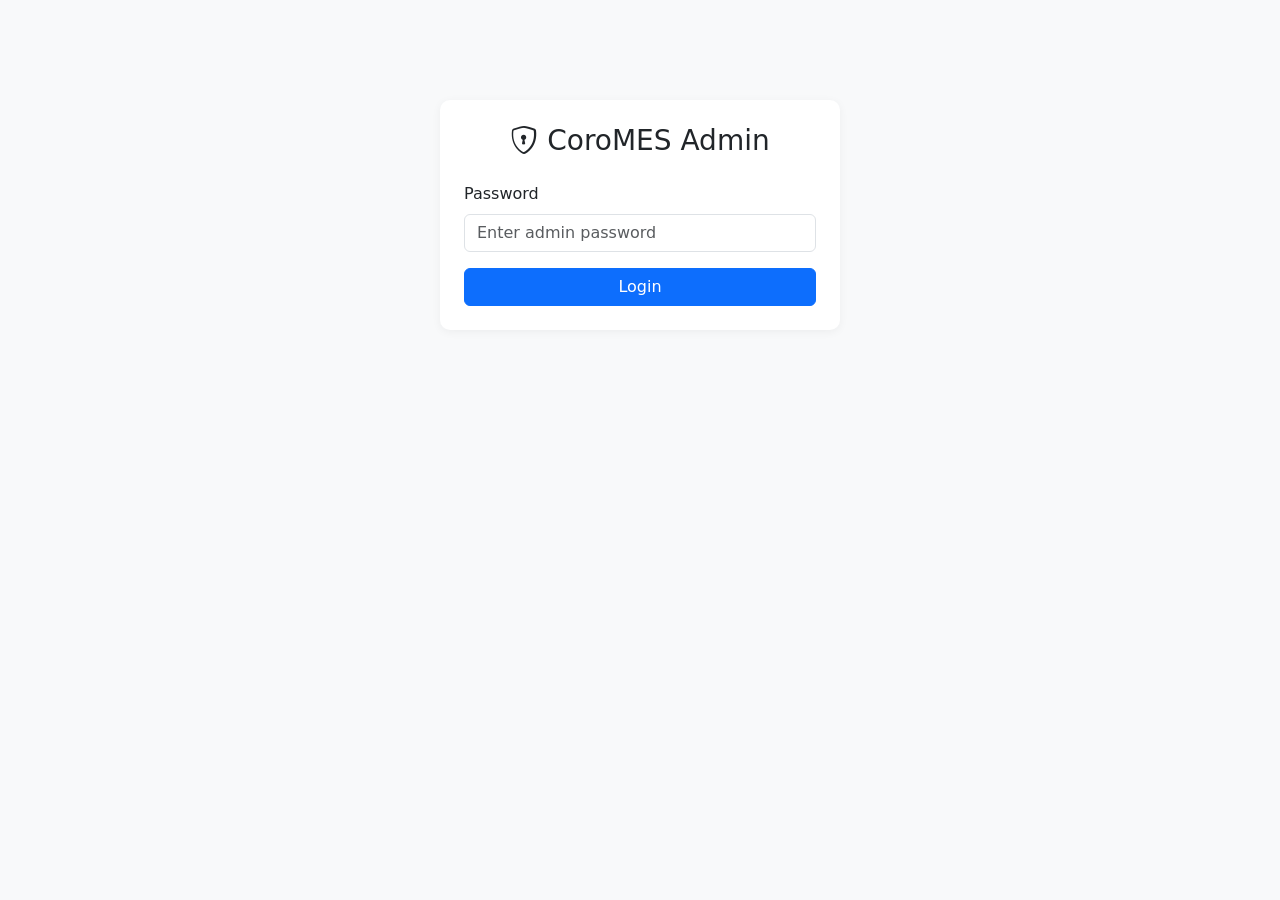
<file: web/admin/index.html>
<!DOCTYPE html>
<html lang="en">
<head>
    <meta charset="UTF-8">
    <meta name="viewport" content="width=device-width, initial-scale=1.0">
    <title>CoroMES Admin</title>
    <link href="https://cdn.jsdelivr.net/npm/bootstrap@5.3.0/dist/css/bootstrap.min.css" rel="stylesheet">
    <link href="https://cdn.jsdelivr.net/npm/bootstrap-icons@1.11.0/font/bootstrap-icons.css" rel="stylesheet">
    <style>
        body { background: #f8f9fa; }
        .sidebar { min-height: 100vh; background: #1a1a2e; color: white; }
        .sidebar a { color: #a0a0a0; text-decoration: none; padding: 12px 20px; display: block; }
        .sidebar a:hover, .sidebar a.active { background: #16213e; color: white; }
        .sidebar .brand { padding: 20px; font-size: 1.5rem; font-weight: bold; border-bottom: 1px solid #333; }
        .card { border: none; border-radius: 10px; box-shadow: 0 2px 10px rgba(0,0,0,0.05); }
        .status-indicator { width: 12px; height: 12px; border-radius: 50%; display: inline-block; }
        .status-online { background: #28a745; }
        .status-offline { background: #dc3545; }
        .status-unknown { background: #6c757d; }
        .protocol-badge { font-size: 0.75rem; padding: 3px 8px; }
        .login-container { max-width: 400px; margin: 100px auto; }
        .equipment-grid { display: grid; grid-template-columns: repeat(auto-fill, minmax(300px, 1fr)); gap: 20px; }
        .test-result { font-family: monospace; font-size: 0.85rem; }
        .test-success { color: #28a745; }
        .test-failed { color: #dc3545; }
        .test-pending { color: #ffc107; }
    </style>
</head>
<body>
    <!-- Login Screen -->
    <div id="loginScreen" class="login-container">
        <div class="card p-4">
            <h3 class="text-center mb-4"><i class="bi bi-shield-lock"></i> CoroMES Admin</h3>
            <form id="loginForm">
                <div class="mb-3">
                    <label class="form-label">Password</label>
                    <input type="password" class="form-control" id="adminPassword" placeholder="Enter admin password">
                </div>
                <button type="submit" class="btn btn-primary w-100">Login</button>
            </form>
            <div id="loginError" class="alert alert-danger mt-3 d-none"></div>
        </div>
    </div>

    <!-- Main Admin Interface -->
    <div id="adminInterface" class="d-none">
        <div class="container-fluid">
            <div class="row">
                <!-- Sidebar -->
                <div class="col-md-2 sidebar">
                    <div class="brand"><i class="bi bi-gear-wide-connected"></i> CoroMES</div>
                    <a href="#" class="active" onclick="showSection('dashboard')"><i class="bi bi-speedometer2"></i> Dashboard</a>
                    <a href="#" onclick="showSection('equipment')"><i class="bi bi-pc-display"></i> Equipment</a>
                    <a href="#" onclick="showSection('upkeep')"><i class="bi bi-cloud-download"></i> Upkeep Sync</a>
                    <a href="#" onclick="showSection('protocols')"><i class="bi bi-hdd-network"></i> Protocols</a>
                    <a href="#" onclick="showSection('settings')"><i class="bi bi-gear"></i> Settings</a>
                    <a href="#" onclick="logout()"><i class="bi bi-box-arrow-right"></i> Logout</a>
                </div>

                <!-- Content -->
                <div class="col-md-10 p-4">
                    <!-- Dashboard Section -->
                    <div id="section-dashboard">
                        <h2>Equipment Overview</h2>
                        <div class="row mb-4">
                            <div class="col-md-3">
                                <div class="card p-3">
                                    <h5 class="text-muted">Total Equipment</h5>
                                    <h2 id="totalEquipment">0</h2>
                                </div>
                            </div>
                            <div class="col-md-3">
                                <div class="card p-3">
                                    <h5 class="text-muted">Online</h5>
                                    <h2 id="onlineEquipment" class="text-success">0</h2>
                                </div>
                            </div>
                            <div class="col-md-3">
                                <div class="card p-3">
                                    <h5 class="text-muted">Offline</h5>
                                    <h2 id="offlineEquipment" class="text-danger">0</h2>
                                </div>
                            </div>
                            <div class="col-md-3">
                                <div class="card p-3">
                                    <h5 class="text-muted">Connected to Upkeep</h5>
                                    <h2 id="upkeepConnected">0</h2>
                                </div>
                            </div>
                        </div>
                        <div class="card p-3">
                            <h5>Recent Activity</h5>
                            <div id="activityLog" class="list-group list-group-flush"></div>
                        </div>
                    </div>

                    <!-- Equipment Section -->
                    <div id="section-equipment" class="d-none">
                        <div class="d-flex justify-content-between align-items-center mb-4">
                            <h2>Equipment Management</h2>
                            <button class="btn btn-primary" onclick="showAddEquipmentModal()">
                                <i class="bi bi-plus-lg"></i> Add Equipment
                            </button>
                        </div>
                        <div id="equipmentGrid" class="equipment-grid"></div>
                    </div>

                    <!-- Upkeep Section -->
                    <div id="section-upkeep">
                        <h2>Upkeep Integration</h2>
                        <div class="row">
                            <div class="col-md-6">
                                <div class="card p-4">
                                    <h5><i class="bi bi-cloud-download"></i> Import from Upkeep</h5>
                                    <p class="text-muted">Pull assets from Upkeep CMMS to link with CoroMES equipment.</p>
                                    <button class="btn btn-outline-primary" onclick="fetchUpkeepAssets()">
                                        <i class="bi bi-arrow-repeat"></i> Fetch Assets
                                    </button>
                                    <div id="upkeepStatus" class="mt-3"></div>
                                </div>
                            </div>
                            <div class="col-md-6">
                                <div class="card p-4">
                                    <h5><i class="bi bi-cloud-upload"></i> Sync Status</h5>
                                    <div id="syncStatus">
                                        <p class="text-muted">Last sync: Never</p>
                                    </div>
                                    <button class="btn btn-outline-success" onclick="syncEquipment()">
                                        <i class="bi bi-arrow-up-down"></i> Sync Now
                                    </button>
                                </div>
                            </div>
                        </div>
                        <div class="card mt-4 p-4">
                            <h5>Upkeep Assets</h5>
                            <div id="upkeepAssetsList" class="table-responsive">
                                <p class="text-muted">Click "Fetch Assets" to load assets from Upkeep.</p>
                            </div>
                        </div>
                    </div>

                    <!-- Protocols Section -->
                    <div id="section-protocols">
                        <h2>Protocol Configuration</h2>
                        <div class="row">
                            <div class="col-md-4">
                                <div class="card p-4">
                                    <h5><i class="bi bi-broadcast"></i> MQTT</h5>
                                    <div class="form-check form-switch">
                                        <input class="form-check-input" type="checkbox" id="mqttEnabled">
                                        <label class="form-check-label">Enabled</label>
                                    </div>
                                    <div class="mt-3">
                                        <label class="form-label">Broker Address</label>
                                        <input type="text" class="form-control" id="mqttBroker" value="localhost">
                                    </div>
                                    <div class="mt-2">
                                        <label class="form-label">Port</label>
                                        <input type="number" class="form-control" id="mqttPort" value="1883">
                                    </div>
                                </div>
                            </div>
                            <div class="col-md-4">
                                <div class="card p-4">
                                    <h5><i class="bi bi-diagram-3"></i> OPC-UA</h5>
                                    <div class="form-check form-switch">
                                        <input class="form-check-input" type="checkbox" id="opcuaEnabled">
                                        <label class="form-check-label">Enabled</label>
                                    </div>
                                    <div class="mt-3">
                                        <label class="form-label">Default Server URL</label>
                                        <input type="text" class="form-control" id="opcuaUrl" value="opc.tcp://localhost:4840">
                                    </div>
                                </div>
                            </div>
                            <div class="col-md-4">
                                <div class="card p-4">
                                    <h5><i class="bi bi-ethernet"></i> Ethernet/IP</h5>
                                    <div class="form-check form-switch">
                                        <input class="form-check-input" type="checkbox" id="eipEnabled">
                                        <label class="form-check-label">Enabled</label>
                                    </div>
                                    <div class="mt-3">
                                        <label class="form-label">Default Port</label>
                                        <input type="number" class="form-control" id="eipPort" value="44818">
                                    </div>
                                </div>
                            </div>
                        </div>
                        <button class="btn btn-primary mt-3" onclick="saveProtocolSettings()">Save Settings</button>
                    </div>

                    <!-- Settings Section -->
                    <div id="section-settings" class="d-none">
                        <h2>Settings</h2>
                        <div class="card p-4">
                            <h5>Admin Password</h5>
                            <div class="row">
                                <div class="col-md-6">
                                    <label class="form-label">New Password</label>
                                    <input type="password" class="form-control" id="newPassword">
                                </div>
                                <div class="col-md-6">
                                    <label class="form-label">Confirm Password</label>
                                    <input type="password" class="form-control" id="confirmPassword">
                                </div>
                            </div>
                            <button class="btn btn-warning mt-3" onclick="changePassword()">Update Password</button>
                        </div>
                        <div class="card p-4 mt-3">
                            <h5>API Configuration</h5>
                            <div class="mt-3">
                                <label class="form-label">API Base URL</label>
                                <input type="text" class="form-control" id="apiBaseUrl" value="">
                            </div>
                            <button class="btn btn-primary mt-3" onclick="saveSettings()">Save Settings</button>
                        </div>
                    </div>
                </div>
            </div>
        </div>
    </div>

    <!-- Add Equipment Modal -->
    <div class="modal fade" id="addEquipmentModal" tabindex="-1">
        <div class="modal-dialog modal-lg">
            <div class="modal-content">
                <div class="modal-header">
                    <h5 class="modal-title">Add New Equipment</h5>
                    <button type="button" class="btn-close" data-bs-dismiss="modal"></button>
                </div>
                <div class="modal-body">
                    <form id="equipmentForm">
                        <div class="row">
                            <div class="col-md-6 mb-3">
                                <label class="form-label">Equipment Name *</label>
                                <input type="text" class="form-control" id="eqName" required>
                            </div>
                            <div class="col-md-6 mb-3">
                                <label class="form-label">Equipment Code *</label>
                                <input type="text" class="form-control" id="eqCode" required>
                            </div>
                        </div>
                        <div class="row">
                            <div class="col-md-6 mb-3">
                                <label class="form-label">IP Address / DNS</label>
                                <input type="text" class="form-control" id="eqIp" placeholder="192.168.1.100 or hostname">
                            </div>
                            <div class="col-md-6 mb-3">
                                <label class="form-label">Type</label>
                                <select class="form-select" id="eqType">
                                    <option value="Machine">Machine</option>
                                    <option value="Workstation">Workstation</option>
                                    <option value="Conveyor">Conveyor</option>
                                    <option value="Robot">Robot</option>
                                    <option value="Sensor">Sensor</option>
                                </select>
                            </div>
                        </div>
                        <hr>
                        <h6>Production Capabilities</h6>
                        <div class="row">
                            <div class="col-md-4 mb-3">
                                <label class="form-label">Parts Per Minute (PPM)</label>
                                <input type="number" class="form-control" id="eqPpm" placeholder="60">
                            </div>
                            <div class="col-md-4 mb-3">
                                <label class="form-label">Sq Ft Per Day</label>
                                <input type="number" class="form-control" id="eqSqFt" placeholder="1000">
                            </div>
                            <div class="col-md-4 mb-3">
                                <label class="form-label">Cycle Time (seconds)</label>
                                <input type="number" class="form-control" id="eqCycleTime" placeholder="60">
                            </div>
                        </div>
                        <hr>
                        <h6>Upkeep Integration</h6>
                        <div class="mb-3">
                            <label class="form-label">Link to Upkeep Asset</label>
                            <select class="form-select" id="eqUpkeepId">
                                <option value="">-- Select Upkeep Asset --</option>
                            </select>
                        </div>
                        <hr>
                        <h6>Protocol Configuration</h6>
                        <div class="mb-3">
                            <label class="form-label">Connection Protocol</label>
                            <select class="form-select" id="eqProtocol">
                                <option value="auto">Auto-Detect (Recommended)</option>
                                <option value="mqtt">MQTT</option>
                                <option value="opcua">OPC-UA</option>
                                <option value="ethernetip">Ethernet/IP</option>
                                <option value="manual">Manual Entry Only</option>
                            </select>
                        </div>
                        <div id="protocolTest" class="d-none">
                            <button type="button" class="btn btn-outline-secondary" onclick="testConnection()">
                                <i class="bi bi-plug"></i> Test Connection
                            </button>
                            <div id="testResult" class="mt-2 test-result"></div>
                        </div>
                    </form>
                </div>
                <div class="modal-footer">
                    <button type="button" class="btn btn-secondary" data-bs-dismiss="modal">Cancel</button>
                    <button type="button" class="btn btn-primary" onclick="saveEquipment()">Save Equipment</button>
                </div>
            </div>
        </div>
    </div>

    <script src="https://cdn.jsdelivr.net/npm/bootstrap@5.3.0/dist/js/bootstrap.bundle.min.js"></script>
    <script>
        // State
        let equipment = [];
        let upkeepAssets = [];
        let apiBaseUrl = localStorage.getItem('apiBaseUrl') || window.location.origin;

        // Check if logged in
        if (localStorage.getItem('coromesAdmin') === 'true') {
            showAdmin();
        }

        // Login
        document.getElementById('loginForm').addEventListener('submit', function(e) {
            e.preventDefault();
            const password = document.getElementById('adminPassword').value;
            
            // Simple password check (in production, use proper authentication)
            fetch(`${apiBaseUrl}/api/v1/equipment`)
                .then(() => {
                    // If API is accessible, accept password
                    localStorage.setItem('coromesAdmin', 'true');
                    showAdmin();
                    loadEquipment();
                })
                .catch(() => {
                    // Even if API is down, allow access for testing
                    localStorage.setItem('coromesAdmin', 'true');
                    showAdmin();
                    loadEquipment();
                });
        });

        function showAdmin() {
            document.getElementById('loginScreen').classList.add('d-none');
            document.getElementById('adminInterface').classList.remove('d-none');
            loadEquipment();
            loadUpkeepAssets();
        }

        function logout() {
            localStorage.removeItem('coromesAdmin');
            location.reload();
        }

        function showSection(section) {
            document.querySelectorAll('.sidebar a').forEach(a => a.classList.remove('active'));
            event.target.closest('a').classList.add('active');
            
            document.querySelectorAll('[id^="section-"]').forEach(div => div.classList.add('d-none'));
            document.getElementById(`section-${section}`).classList.remove('d-none');
            
            if (section === 'equipment') loadEquipment();
            if (section === 'upkeep') loadUpkeepAssets();
        }

        // Equipment Management
        async function loadEquipment() {
            try {
                const response = await fetch(`${apiBaseUrl}/api/v1/equipment`);
                equipment = await response.json();
                renderEquipment();
                updateDashboard();
            } catch (e) {
                console.log('Using demo equipment data');
                equipment = getDemoEquipment();
                renderEquipment();
                updateDashboard();
            }
        }

        function getDemoEquipment() {
            return [
                { id: 1, code: 'LINE-001', name: 'Corrugator Line 1', type: 'Machine', status: 'Running', ipAddress: '192.168.1.10', protocol: 'opcua', ppm: 120, sqFtPerDay: 5000, upkeepAssetId: null },
                { id: 2, code: 'BENDER-01', name: 'Auto Bender A1', type: 'Machine', status: 'Idle', ipAddress: '192.168.1.20', protocol: 'ethernetip', ppm: 60, sqFtPerDay: 2000, upkeepAssetId: 101 },
                { id: 3, code: 'SENSOR-TEMP-01', name: 'Temperature Monitor', type: 'Sensor', status: 'Running', ipAddress: '', protocol: 'mqtt', ppm: 0, sqFtPerDay: 0, upkeepAssetId: null }
            ];
        }

        function renderEquipment() {
            const grid = document.getElementById('equipmentGrid');
            grid.innerHTML = equipment.map(eq => `
                <div class="card p-3">
                    <div class="d-flex justify-content-between align-items-start mb-2">
                        <div>
                            <h5 class="mb-0">${eq.name}</h5>
                            <small class="text-muted">${eq.code}</small>
                        </div>
                        <span class="status-indicator ${getStatusClass(eq.status)}"></span>
                    </div>
                    <div class="mb-2">
                        <span class="badge bg-secondary">${eq.type}</span>
                        ${eq.protocol ? `<span class="badge bg-info protocol-badge">${eq.protocol.toUpperCase()}</span>` : ''}
                        ${eq.upkeepAssetId ? '<span class="badge bg-success protocol-badge">Upkeep Linked</span>' : ''}
                    </div>
                    <div class="small text-muted">
                        ${eq.ipAddress ? `<i class="bi bi-ethernet"></i> ${eq.ipAddress}` : 'No IP configured'}
                    </div>
                    ${eq.ppm ? `<div class="small mt-2"><strong>PPM:</strong> ${eq.ppm}</div>` : ''}
                    ${eq.sqFtPerDay ? `<div class="small"><strong>Sq Ft/Day:</strong> ${eq.sqFtPerDay}</div>` : ''}
                    <div class="mt-3">
                        <button class="btn btn-sm btn-outline-primary" onclick="editEquipment(${eq.id})">
                            <i class="bi bi-pencil"></i> Edit
                        </button>
                        <button class="btn btn-sm btn-outline-success" onclick="testConnection(${eq.id})">
                            <i class="bi bi-plug"></i> Test
                        </button>
                        <button class="btn btn-sm btn-outline-danger" onclick="deleteEquipment(${eq.id})">
                            <i class="bi bi-trash"></i>
                        </button>
                    </div>
                </div>
            `).join('');
        }

        function getStatusClass(status) {
            if (status === 'Running') return 'status-online';
            if (status === 'Offline') return 'status-offline';
            return 'status-unknown';
        }

        function updateDashboard() {
            document.getElementById('totalEquipment').textContent = equipment.length;
            document.getElementById('onlineEquipment').textContent = equipment.filter(e => e.status === 'Running').length;
            document.getElementById('offlineEquipment').textContent = equipment.filter(e => e.status === 'Offline').length;
            document.getElementById('upkeepConnected').textContent = equipment.filter(e => e.upkeepAssetId).length;
        }

        function showAddEquipmentModal() {
            document.getElementById('equipmentForm').reset();
            document.getElementById('testResult').innerHTML = '';
            document.getElementById('testResult').className = 'mt-2 test-result';
            
            // Populate Upkeep assets dropdown
            const select = document.getElementById('eqUpkeepId');
            select.innerHTML = '<option value="">-- Select Upkeep Asset --</option>' + 
                upkeepAssets.map(a => `<option value="${a.id}">${a.name}</option>`).join('');
            
            // Show protocol test when protocol changes
            document.getElementById('eqProtocol').addEventListener('change', function() {
                document.getElementById('protocolTest').classList.toggle('d-none', this.value === 'manual');
            });
            
            new bootstrap.Modal(document.getElementById('addEquipmentModal')).show();
        }

        async function saveEquipment() {
            const data = {
                code: document.getElementById('eqCode').value,
                name: document.getElementById('eqName').value,
                type: document.getElementById('eqType').value,
                ipAddress: document.getElementById('eqIp').value,
                status: 'Unknown',
                ppm: parseInt(document.getElementById('eqPpm').value) || 0,
                sqFtPerDay: parseInt(document.getElementById('eqSqFt').value) || 0,
                cycleTimeSeconds: parseInt(document.getElementById('eqCycleTime').value) || 0,
                upkeepAssetId: parseInt(document.getElementById('eqUpkeepId').value) || null,
                protocol: document.getElementById('eqProtocol').value
            };

            try {
                await fetch(`${apiBaseUrl}/api/v1/equipment`, {
                    method: 'POST',
                    headers: { 'Content-Type': 'application/json' },
                    body: JSON.stringify(data)
                });
            } catch (e) {
                // Demo mode - just add to local array
                data.id = equipment.length + 1;
                equipment.push(data);
            }
            
            bootstrap.Modal.getInstance(document.getElementById('addEquipmentModal')).hide();
            loadEquipment();
        }

        async function testConnection(eqId) {
            const result = document.getElementById('testResult');
            const eq = equipment.find(e => e.id === eqId);
            
            if (!eq) return;
            
            result.innerHTML = '<span class="test-pending">Testing connection...</span>';
            
            // Auto-detect protocol
            const protocol = eq.protocol === 'auto' ? await autoDetectProtocol(eq.ipAddress) : eq.protocol;
            
            // Simulate connection test
            setTimeout(() => {
                if (protocol === 'mqtt') {
                    result.innerHTML = `<span class="test-success">MQTT: Connected successfully (topic: plant/${eq.code}/status)</span>`;
                } else if (protocol === 'opcua') {
                    result.innerHTML = `<span class="test-success">OPC-UA: Connected to ${eq.ipAddress}:4840</span>`;
                } else if (protocol === 'ethernetip') {
                    result.innerHTML = `<span class="test-success">Ethernet/IP: Connected to ${eq.ipAddress}:44818</span>`;
                } else {
                    result.innerHTML = '<span class="test-success">Manual entry mode - no connection test</span>';
                }
            }, 1500);
        }

        async function autoDetectProtocol(ipAddress) {
            // In production, this would actually try to connect to each protocol
            // For demo, we'll use some heuristics
            if (!ipAddress) return 'mqtt';
            
            // Simulate protocol detection
            return new Promise(resolve => {
                setTimeout(() => {
                    // Simple heuristic: sensors use MQTT, machines use OPC-UA or EIP
                    resolve('opcua');
                }, 1000);
            });
        }

        function deleteEquipment(id) {
            if (confirm('Are you sure you want to delete this equipment?')) {
                equipment = equipment.filter(e => e.id !== id);
                loadEquipment();
            }
        }

        // Upkeep Integration
        function loadUpkeepAssets() {
            const stored = localStorage.getItem('upkeepAssets');
            if (stored) {
                upkeepAssets = JSON.parse(stored);
                renderUpkeepAssets();
            }
        }

        async function fetchUpkeepAssets() {
            const status = document.getElementById('upkeepStatus');
            status.innerHTML = '<div class="spinner-border spinner-border-sm"></div> Fetching from Upkeep...';
            
            try {
                const response = await fetch(`${apiBaseUrl}/api/v1/integration/upkeep/assets`);
                upkeepAssets = await response.json();
            } catch (e) {
                // Demo data
                upkeepAssets = [
                    { id: 101, name: 'Corrugator Main Drive', type: 'Equipment', location: 'Building A' },
                    { id: 102, name: 'Bender Unit A1', type: 'Equipment', location: 'Building B' },
                    { id: 103, name: 'Conveyor Belt Line 1', type: 'Equipment', location: 'Building A' },
                    { id: 104, name: 'Temperature Sensor Array', type: 'Sensor', location: 'Building A' }
                ];
            }
            
            localStorage.setItem('upkeepAssets', JSON.stringify(upkeepAssets));
            status.innerHTML = `<span class="text-success">Loaded ${upkeepAssets.length} assets</span>`;
            renderUpkeepAssets();
        }

        function renderUpkeepAssets() {
            const list = document.getElementById('upkeepAssetsList');
            if (upkeepAssets.length === 0) {
                list.innerHTML = '<p class="text-muted">Click "Fetch Assets" to load assets from Upkeep.</p>';
                return;
            }
            
            list.innerHTML = `
                <table class="table table-hover">
                    <thead>
                        <tr>
                            <th>ID</th>
                            <th>Name</th>
                            <th>Type</th>
                            <th>Location</th>
                            <th>Linked Equipment</th>
                            <th>Action</th>
                        </tr>
                    </thead>
                    <tbody>
                        ${upkeepAssets.map(asset => {
                            const linked = equipment.find(e => e.upkeepAssetId === asset.id);
                            return `
                                <tr>
                                    <td>${asset.id}</td>
                                    <td>${asset.name}</td>
                                    <td>${asset.type}</td>
                                    <td>${asset.location || '-'}</td>
                                    <td>${linked ? linked.name : '<span class="text-muted">Not linked</span>'}</td>
                                    <td>
                                        ${linked ? 
                                            `<button class="btn btn-sm btn-outline-danger" onclick="unlinkUpkeep(${asset.id})">Unlink</button>` :
                                            `<button class="btn btn-sm btn-outline-primary" onclick="linkToEquipment(${asset.id})">Link</button>`
                                        }
                                    </td>
                                </tr>
                            `;
                        }).join('')}
                    </tbody>
                </table>
            `;
        }

        function linkToEquipment(assetId) {
            alert('Select equipment from the Equipment tab to link to this Upkeep asset.');
            showSection('equipment');
        }

        function unlinkUpkeep(assetId) {
            const eq = equipment.find(e => e.upkeepAssetId === assetId);
            if (eq) {
                eq.upkeepAssetId = null;
                loadEquipment();
                renderUpkeepAssets();
            }
        }

        async function syncEquipment() {
            const status = document.getElementById('syncStatus');
            status.innerHTML = '<div class="spinner-border spinner-border-sm"></div> Syncing...';
            
            // Simulate sync
            setTimeout(() => {
                status.innerHTML = `<p class="text-success">Last sync: ${new Date().toLocaleString()}</p>
                    <p class="text-muted">Synced ${equipment.length} equipment records to Upkeep</p>`;
            }, 1500);
        }

        // Settings
        function saveSettings() {
            localStorage.setItem('apiBaseUrl', document.getElementById('apiBaseUrl').value);
            apiBaseUrl = document.getElementById('apiBaseUrl').value;
            alert('Settings saved!');
        }

        function changePassword() {
            const newPwd = document.getElementById('newPassword').value;
            const confirmPwd = document.getElementById('confirmPassword').value;
            
            if (newPwd !== confirmPwd) {
                alert('Passwords do not match!');
                return;
            }
            
            if (newPwd.length < 4) {
                alert('Password must be at least 4 characters');
                return;
            }
            
            localStorage.setItem('coromesAdminPwd', newPwd);
            alert('Password updated!');
        }

        function saveProtocolSettings() {
            const settings = {
                mqtt: {
                    enabled: document.getElementById('mqttEnabled').checked,
                    broker: document.getElementById('mqttBroker').value,
                    port: parseInt(document.getElementById('mqttPort').value)
                },
                opcua: {
                    enabled: document.getElementById('opcuaEnabled').checked,
                    url: document.getElementById('opcuaUrl').value
                },
                ethernetip: {
                    enabled: document.getElementById('eipEnabled').checked,
                    port: parseInt(document.getElementById('eipPort').value)
                }
            };
            
            localStorage.setItem('protocolSettings', JSON.stringify(settings));
            alert('Protocol settings saved!');
        }

        // Load saved protocol settings
        document.addEventListener('DOMContentLoaded', () => {
            const saved = localStorage.getItem('protocolSettings');
            if (saved) {
                const settings = JSON.parse(saved);
                document.getElementById('mqttEnabled').checked = settings.mqtt?.enabled;
                document.getElementById('mqttBroker').value = settings.mqtt?.broker || 'localhost';
                document.getElementById('mqttPort').value = settings.mqtt?.port || 1883;
                document.getElementById('opcuaEnabled').checked = settings.opcua?.enabled;
                document.getElementById('opcuaUrl').value = settings.opcua?.url || 'opc.tcp://localhost:4840';
                document.getElementById('eipEnabled').checked = settings.ethernetip?.enabled;
                document.getElementById('eipPort').value = settings.ethernetip?.port || 44818;
            }
            
            document.getElementById('apiBaseUrl').value = apiBaseUrl;
        });
    </script>
</body>
</html>
</file>
